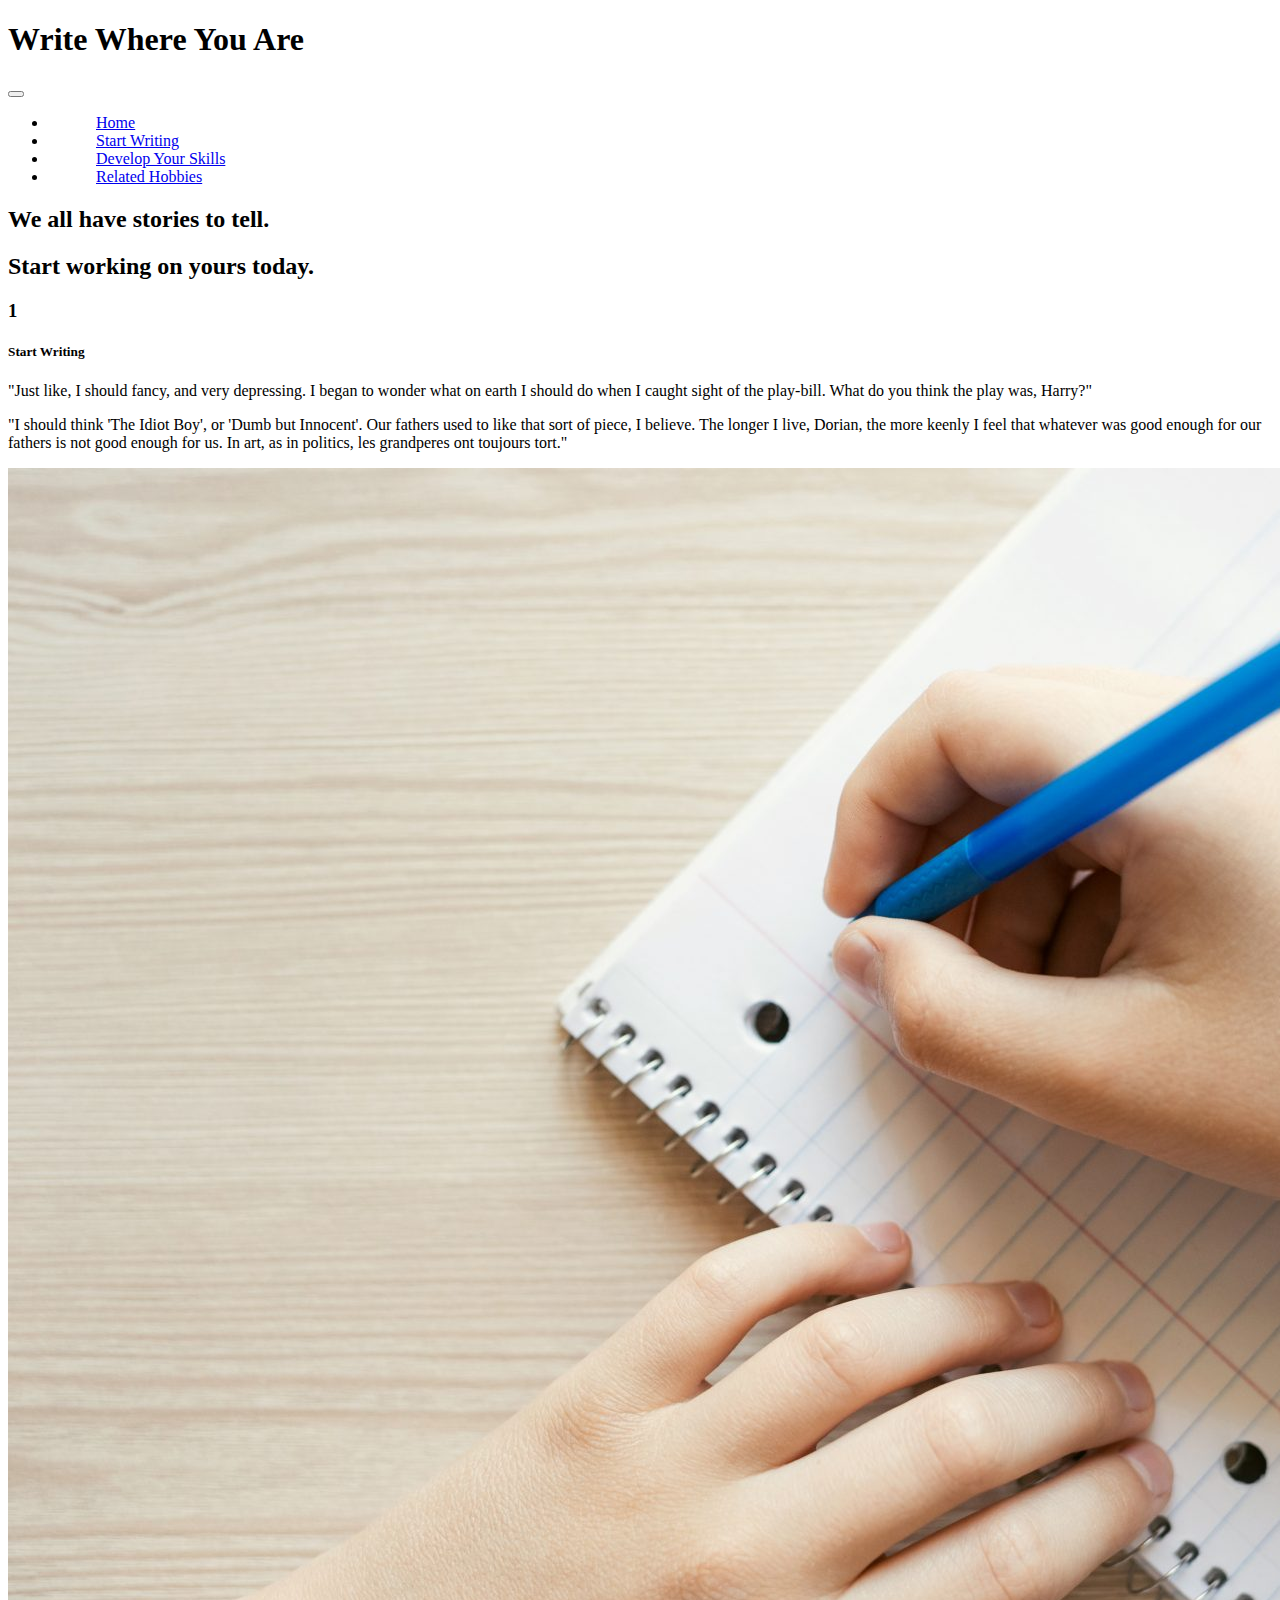
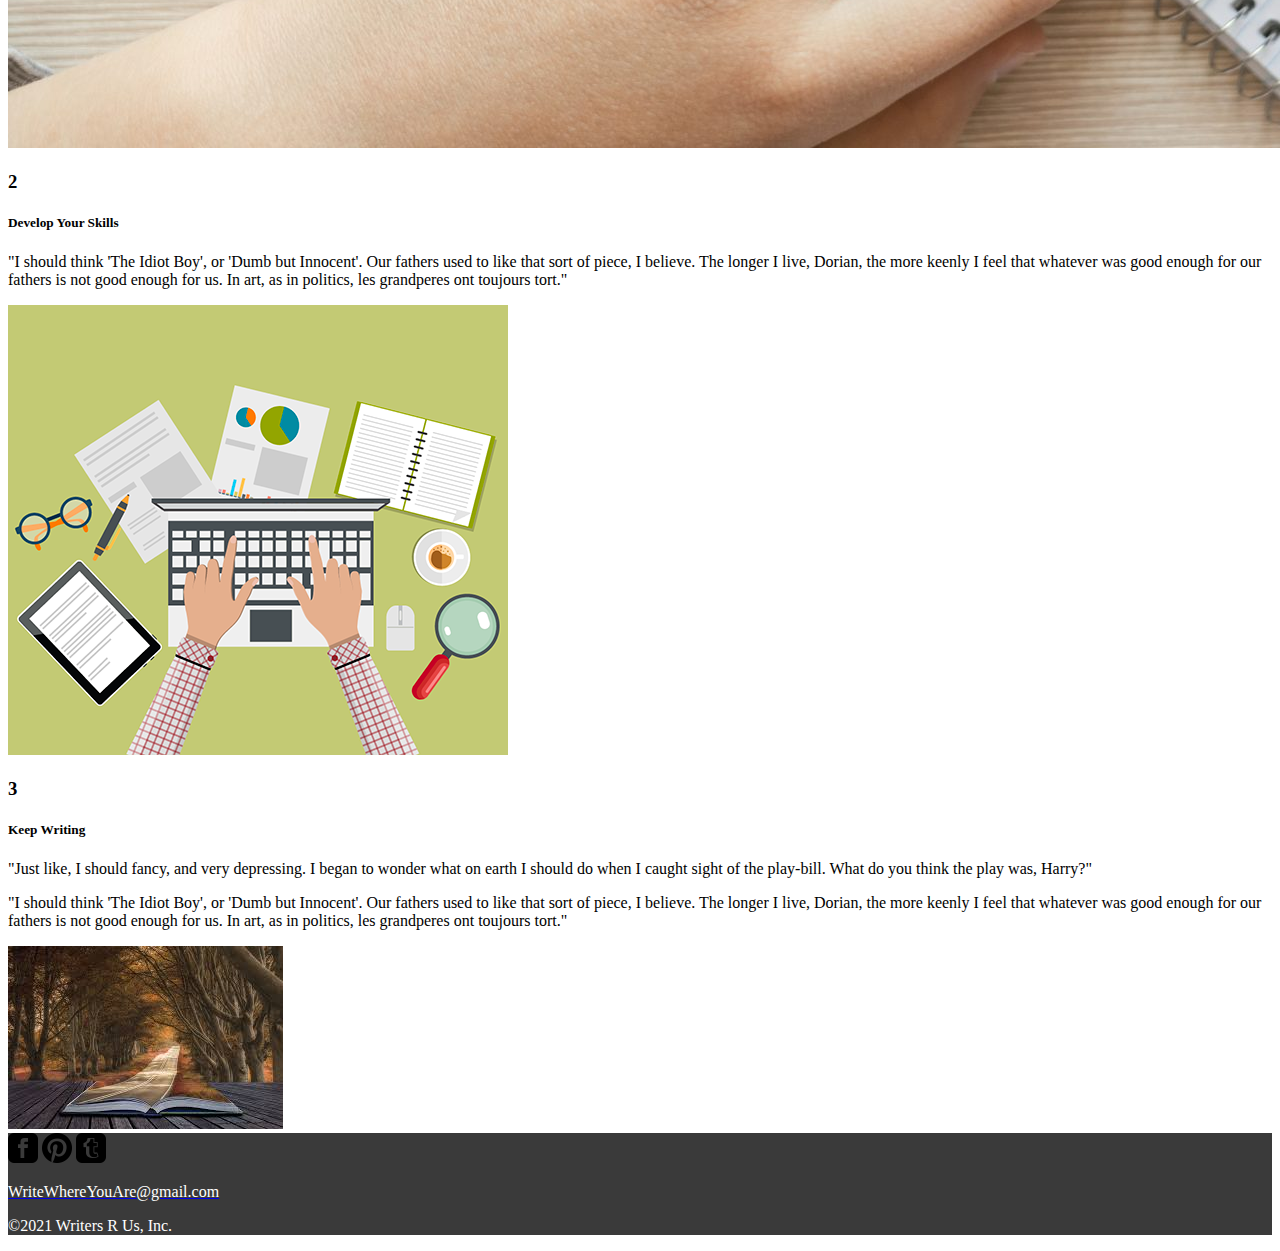
<file: index.html>
<!doctype html>
<html lang="en" class="h-100">
  <head>
    <meta charset="utf-8">
    <meta name="viewport" content="width=device-width, initial-scale=1, shrink-to-fit=no">
    <link rel="stylesheet" href="https://cdn.jsdelivr.net/npm/bootstrap@4.6.1/dist/css/bootstrap.min.css" integrity="sha384-zCbKRCUGaJDkqS1kPbPd7TveP5iyJE0EjAuZQTgFLD2ylzuqKfdKlfG/eSrtxUkn" crossorigin="anonymous">
    <link rel="stylesheet" href="css/style.css">
    <!-- Global site tag (gtag.js) - Google Analytics -->
    <script async src="https://www.googletagmanager.com/gtag/js?id=G-46427ZKZ0S"></script>
    <script>
      window.dataLayer = window.dataLayer || [];
      function gtag(){dataLayer.push(arguments);}
      gtag('js', new Date());

      gtag('config', 'G-46427ZKZ0S');
    </script>

    <!-- Hotjar Tracking Code for https://hlbigham.github.io/HW_Week21/ -->
     <script>
      (function(h,o,t,j,a,r){
          h.hj=h.hj||function(){(h.hj.q=h.hj.q||[]).push(arguments)};
          h._hjSettings={hjid:2702764,hjsv:6};
          a=o.getElementsByTagName('head')[0];
          r=o.createElement('script');r.async=1;
          r.src=t+h._hjSettings.hjid+j+h._hjSettings.hjsv;
          a.appendChild(r);
      })(window,document,'https://static.hotjar.com/c/hotjar-','.js?sv=');
    </script>
    <title>Write Where You Are</title>
  </head>
  <body class="d-flex flex-column h-100">
  <header>
    <div class="jumbotron jumbotron-fluid">
      <div class="container text-center">
        <h1 class="display-4">Write Where You Are</h1>
      </div>
    </div>
    <nav class="navbar navbar-expand-lg navbar-light bg-light">
      <button class="navbar-toggler" type="button" data-toggle="collapse" data-target="#navbarSupportedContent" aria-controls="navbarSupportedContent" aria-expanded="false" aria-label="Toggle navigation">
        <span class="navbar-toggler-icon"></span>
      </button>
    
      <div class="collapse navbar-collapse" id="navbarSupportedContent">
        <ul class="navbar-nav">
          <li class="nav-item active">
            <a class="nav-link" href="index.html">Home</a>
          </li>
          <li class="nav-item">
            <a class="nav-link" href="start-writing.html">Start Writing</a>
          </li>
          <li class="nav-item">
            <a class="nav-link" href="develop-skills.html">Develop Your Skills</a>
          </li>
          <li class="nav-item">
            <a class="nav-link" href="related-hobbies.html">Related Hobbies</a>
          </li>
        </ul>
      </div>
    </nav>
  </header>
  
  <section>
    <h2 class="text-center mt-4">We all have stories to tell.</h2>
    <h2 class="text-center mb-5">Start working on yours today.</h2>
    <div class="card-deck mx-auto mb-5">
      <div class="card">
        <div class="card-body">
          <h3 class="text-center">1</h3>
          <h5 class="card-title text-center">Start Writing</h5>
          <p class="card-text">"Just like, I should fancy, and very depressing. I began to wonder what on earth I should do when I caught sight of the play-bill. What do you think the play was, Harry?"</p>
          <p class="card-text">"I should think 'The Idiot Boy', or 'Dumb but Innocent'. Our fathers used to like that sort of piece, I believe. The longer I live, Dorian, the more keenly I feel that whatever was good enough for our fathers is not good enough for us. In art, as in politics, les grandperes ont toujours tort."</p>
        </div>
        <img src="images/startwriting.jpg" class="card-img-top" alt="...">
      </div>
      <div class="card">
        <div class="card-body">
          <h3 class="text-center">2</h3>
          <h5 class="card-title text-center">Develop Your Skills</h5>
          <p class="card-text">"I should think 'The Idiot Boy', or 'Dumb but Innocent'. Our fathers used to like that sort of piece, I believe. The longer I live, Dorian, the more keenly I feel that whatever was good enough for our fathers is not good enough for us. In art, as in politics, les grandperes ont toujours tort."</p>
        </div>
        <img src="images/developskills.png" class="card-img-top" alt="...">
      </div>
      <div class="card">
        <div class="card-body">
          <h3 class="text-center">3</h3>
          <h5 class="card-title text-center">Keep Writing</h5>
          <p class="card-text">"Just like, I should fancy, and very depressing. I began to wonder what on earth I should do when I caught sight of the play-bill. What do you think the play was, Harry?"</p>
          <p class="card-text">"I should think 'The Idiot Boy', or 'Dumb but Innocent'. Our fathers used to like that sort of piece, I believe. The longer I live, Dorian, the more keenly I feel that whatever was good enough for our fathers is not good enough for us. In art, as in politics, les grandperes ont toujours tort."</p>
        </div>
        <img src="images/keepwriting.png" class="card-img-top" alt="...">
      </div>
    </div>
  </section>

  <footer class="footer mt-auto py-3">
    <div class="container text-center">
      <div class="mb-3">
        <a href="https://facebook.com" class="mr-3" target="_blank"><img src="images/facebook.png" class="smIcon"></a>
        <a href="https://pinterest.com" class="mr-3" target="_blank"><img src="images/pinterest.png" class="smIcon"></a>
        <a href="https://tumblr.com" target="_blank"><img src="images/tumblr.png" class="smIcon"></a>
      </div> 
      <a class="noDecor" href="mailto:WriteWhereYouAre@gmail.com"><p class="whiteText mb-0">WriteWhereYouAre@gmail.com</p></a>
      <p class="whiteText">&copy;2021 Writers R Us, Inc.</p>    
    </div>
  </footer>
  
    <script src="https://cdn.jsdelivr.net/npm/jquery@3.5.1/dist/jquery.slim.min.js" integrity="sha384-DfXdz2htPH0lsSSs5nCTpuj/zy4C+OGpamoFVy38MVBnE+IbbVYUew+OrCXaRkfj" crossorigin="anonymous"></script>
    <script src="https://cdn.jsdelivr.net/npm/bootstrap@4.6.1/dist/js/bootstrap.bundle.min.js" integrity="sha384-fQybjgWLrvvRgtW6bFlB7jaZrFsaBXjsOMm/tB9LTS58ONXgqbR9W8oWht/amnpF" crossorigin="anonymous"></script>
  </body>
</html>
</file>
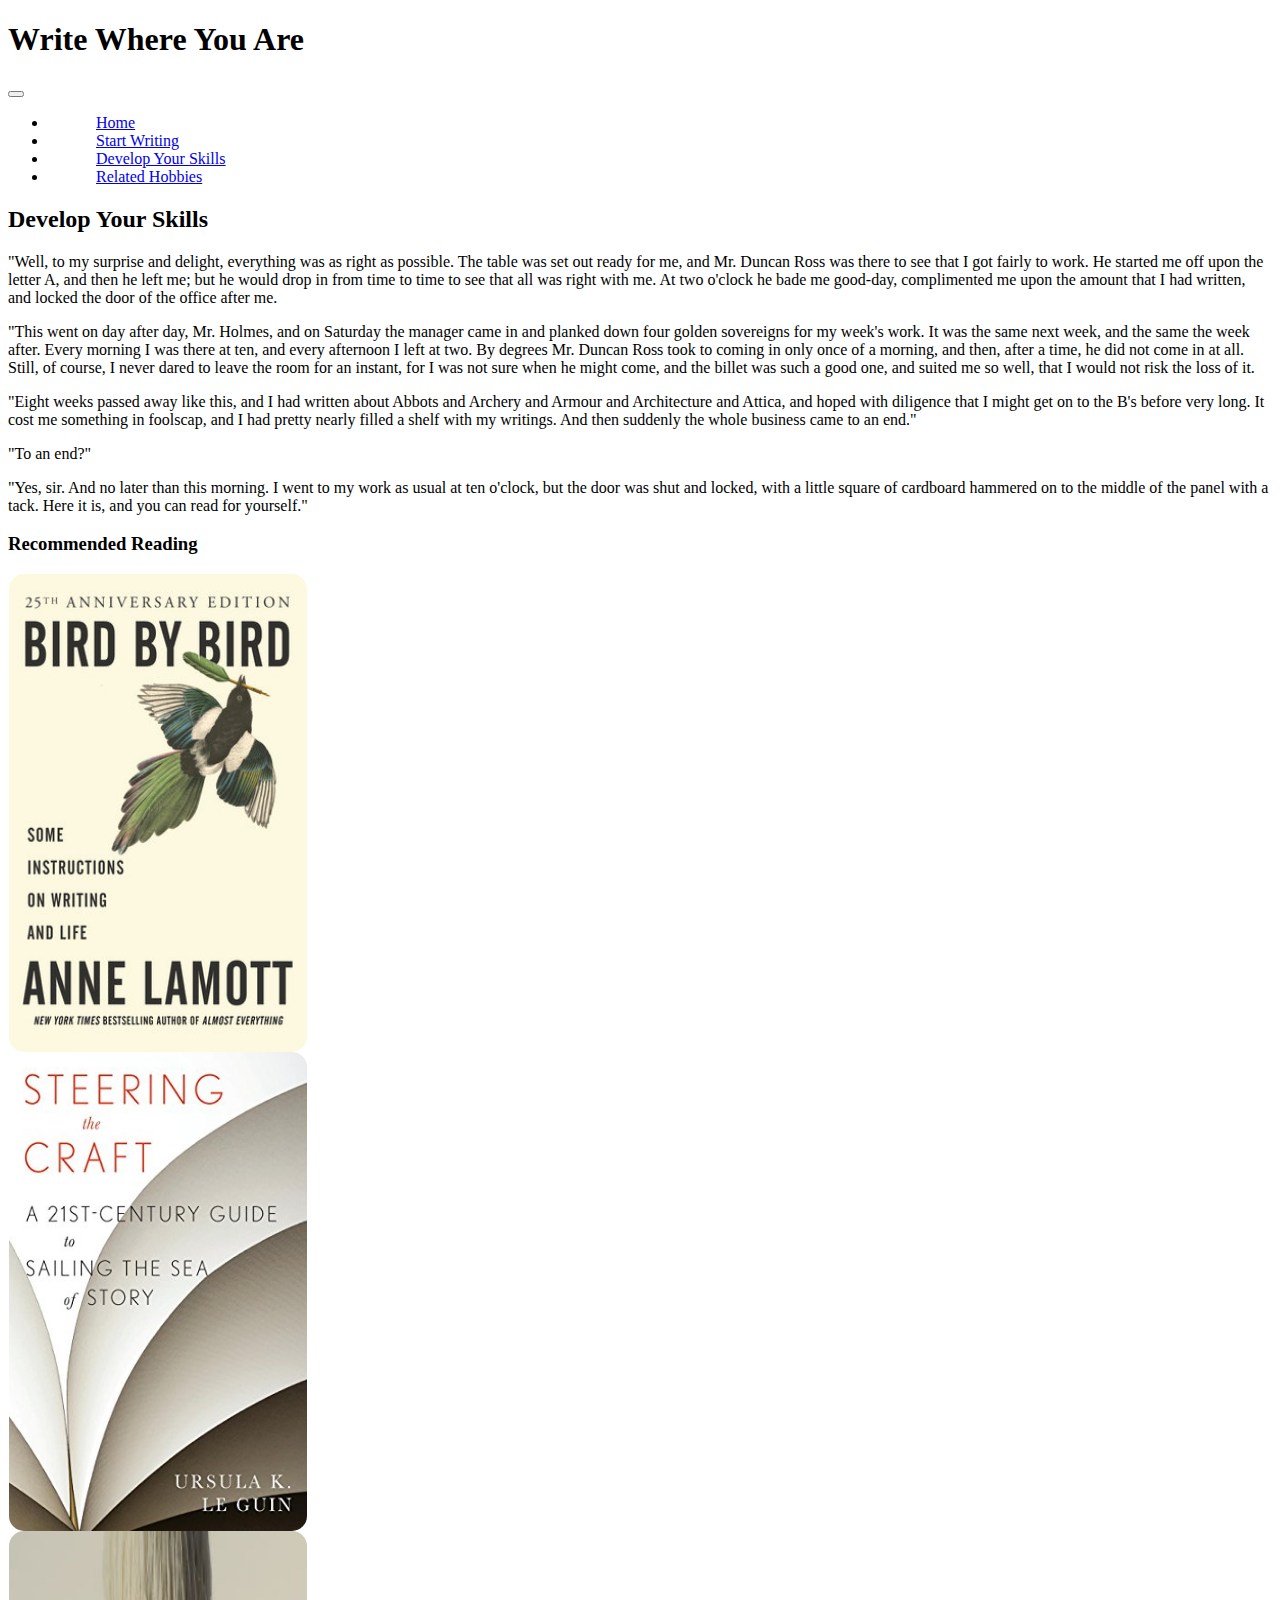
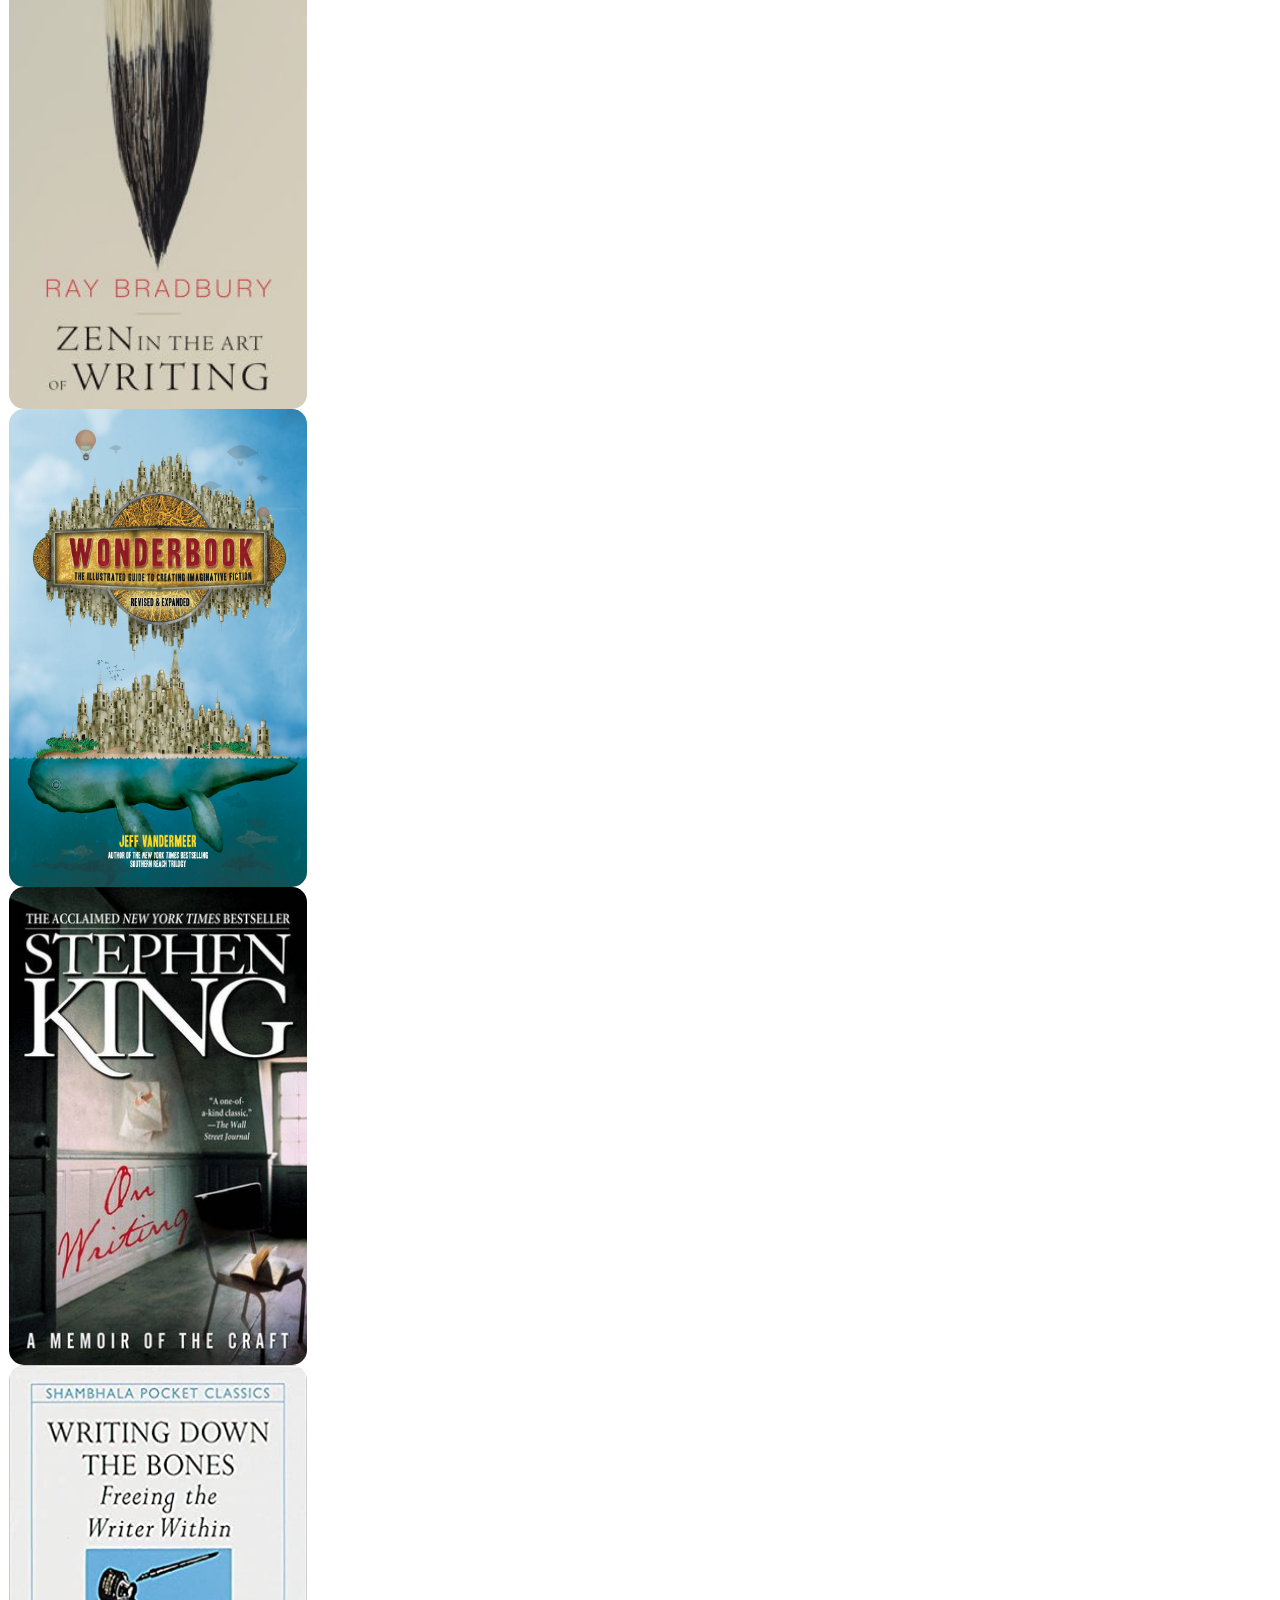
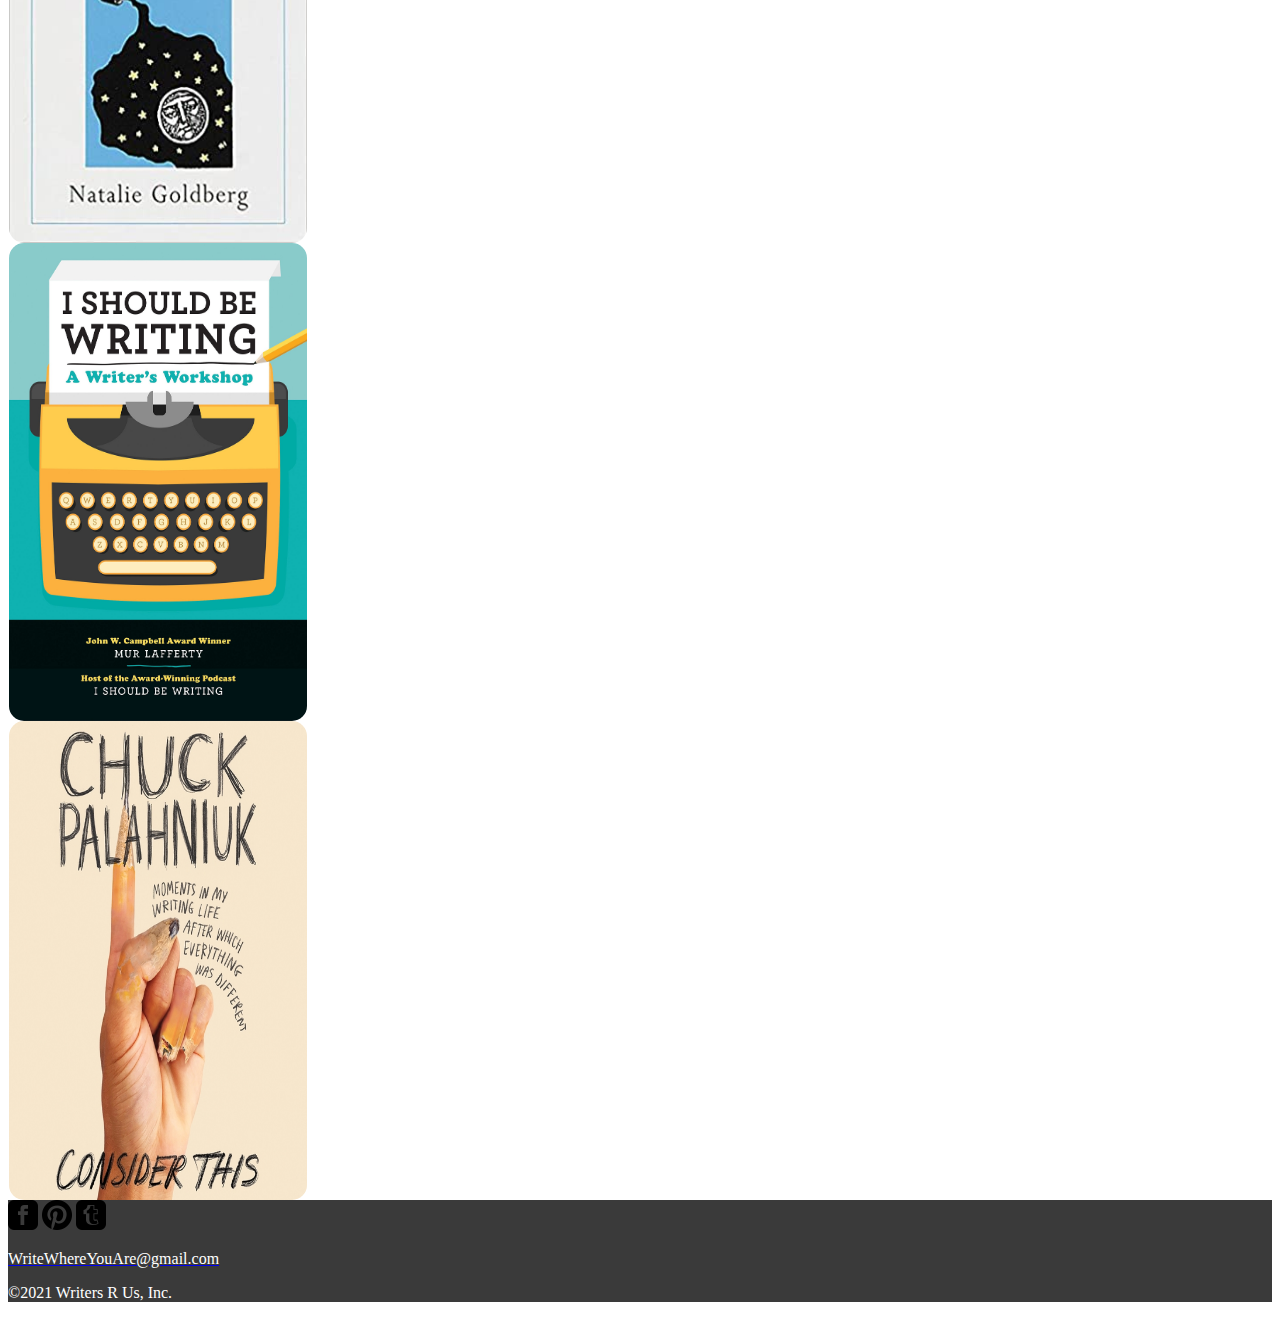
<file: develop-skills.html>
<!doctype html>
<html lang="en" class="h-100">
  <head>
    <meta charset="utf-8">
    <meta name="viewport" content="width=device-width, initial-scale=1, shrink-to-fit=no">
    <link rel="stylesheet" href="https://cdn.jsdelivr.net/npm/bootstrap@4.6.1/dist/css/bootstrap.min.css" integrity="sha384-zCbKRCUGaJDkqS1kPbPd7TveP5iyJE0EjAuZQTgFLD2ylzuqKfdKlfG/eSrtxUkn" crossorigin="anonymous">
    <link rel="stylesheet" href="css/style.css">
    <!-- Global site tag (gtag.js) - Google Analytics -->
    <script async src="https://www.googletagmanager.com/gtag/js?id=G-46427ZKZ0S"></script>
    <script>
      window.dataLayer = window.dataLayer || [];
      function gtag(){dataLayer.push(arguments);}
      gtag('js', new Date());

      gtag('config', 'G-46427ZKZ0S');
    </script>
     <!-- Hotjar Tracking Code for https://hlbigham.github.io/HW_Week21/ -->
     <script>
      (function(h,o,t,j,a,r){
          h.hj=h.hj||function(){(h.hj.q=h.hj.q||[]).push(arguments)};
          h._hjSettings={hjid:2702764,hjsv:6};
          a=o.getElementsByTagName('head')[0];
          r=o.createElement('script');r.async=1;
          r.src=t+h._hjSettings.hjid+j+h._hjSettings.hjsv;
          a.appendChild(r);
      })(window,document,'https://static.hotjar.com/c/hotjar-','.js?sv=');
    </script>
    <title>Write Where You Are</title>
  </head>
  <body class="d-flex flex-column h-100">
  <header>
    <div class="jumbotron jumbotron-fluid">
      <div class="container text-center">
        <h1 class="display-4">Write Where You Are</h1>
      </div>
    </div>
    <nav class="navbar navbar-expand-lg navbar-light bg-light">
      <button class="navbar-toggler" type="button" data-toggle="collapse" data-target="#navbarSupportedContent" aria-controls="navbarSupportedContent" aria-expanded="false" aria-label="Toggle navigation">
        <span class="navbar-toggler-icon"></span>
      </button>
    
      <div class="collapse navbar-collapse" id="navbarSupportedContent">
        <ul class="navbar-nav">
          <li class="nav-item">
            <a class="nav-link" href="index.html">Home</a>
          </li>
          <li class="nav-item">
            <a class="nav-link" href="start-writing.html">Start Writing</a>
          </li> 
          <li class="nav-item active">
            <a class="nav-link" href="develop-skills.html">Develop Your Skills</a>
          </li>
          <li class="nav-item">
            <a class="nav-link" href="related-hobbies.html">Related Hobbies</a>
          </li>
        </ul>
      </div>
    </nav>
  </header>
  
  <section class="container-fluid">
    <div class="row">
      <div class="col-md-1"></div>
      <div class="col-md-10">
        <h2 class="mt-4 text-center">Develop Your Skills</h2>
        <p>"Well, to my surprise and delight, everything was as right as possible. The table was set out ready for me, and Mr. Duncan Ross was there to see that I got fairly to work. He started me off upon the letter A, and then he left me; but he would drop in from time to time to see that all was right with me. At two o'clock he bade me good-day, complimented me upon the amount that I had written, and locked the door of the office after me.</p>
        <p>"This went on day after day, Mr. Holmes, and on Saturday the manager came in and planked down four golden sovereigns for my week's work. It was the same next week, and the same the week after. Every morning I was there at ten, and every afternoon I left at two. By degrees Mr. Duncan Ross took to coming in only once of a morning, and then, after a time, he did not come in at all. Still, of course, I never dared to leave the room for an instant, for I was not sure when he might come, and the billet was such a good one, and suited me so well, that I would not risk the loss of it.</p>
        <p>"Eight weeks passed away like this, and I had written about Abbots and Archery and Armour and Architecture and Attica, and hoped with diligence that I might get on to the B's before very long. It cost me something in foolscap, and I had pretty nearly filled a shelf with my writings. And then suddenly the whole business came to an end."</p>
        <p>"To an end?"</p>
        <p>"Yes, sir. And no later than this morning. I went to my work as usual at ten o'clock, but the door was shut and locked, with a little square of cardboard hammered on to the middle of the panel with a tack. Here it is, and you can read for yourself."</p>
      </div>    
      <div class="col-md-1"></div>
    </div>
    
    <div>
      <div class="row">
        <div class="col-md-2"></div>
        <div class="col-md-8">
          <h3 class="mt-4 text-center">Recommended Reading</h2>
        </div>    
        <div class="col-md-2"></div>
      </div>
      <div class="card-deck justify-content-center mb-5">
        <div class="card recommendCard flip-card">
          <div class="flip-card-inner">
            <div class="flip-card-front">
              <img src="images/birdbybird.png" class="recommendImg" alt="...">
            </div>
            <div class="flip-card-back">
              <h4>Bird By Bird</h4>
              <p>This was good.</p>
            </div>
          </div>
        </div>

        <div class="card recommendCard flip-card">
          <div class="flip-card-inner">
            <div class="flip-card-front">
              <img src="images/SteeringtheCraft.png" class="recommendImg" alt="...">            
            </div>
            <div class="flip-card-back">
              <h4>Steering the Craft</h4>
              <p>This was good.</p>
            </div>
          </div>
        </div>

        <div class="card recommendCard flip-card">
          <div class="flip-card-inner">
            <div class="flip-card-front">
              <img src="images/zenintheartofwriting.png" class="recommendImg" alt="...">           
            </div>
            <div class="flip-card-back">
              <h4>Zen in the Art of Writing</h4>
              <p>This was good.</p>
            </div>
          </div>
        </div>
        <div class="card recommendCard flip-card">
          <div class="flip-card-inner">
            <div class="flip-card-front">
              <img src="images/wonderbook.png" class="recommendImg" alt="...">         
            </div>
            <div class="flip-card-back">
              <h4>Wonder Book</h4>
              <p>This was good.</p>
            </div>
          </div>
        </div>
      </div>
      <div class="card-deck justify-content-center mb-5">
        <div class="card recommendCard flip-card">
          <div class="flip-card-inner">
            <div class="flip-card-front">
              <img src="images/onwriting.png" class="recommendImg" alt="...">         
            </div>
            <div class="flip-card-back">
              <h4>On Writing</h4>
              <p>This was good.</p>
            </div>
          </div>
        </div>

        <div class="card recommendCard flip-card">
          <div class="flip-card-inner">
            <div class="flip-card-front">
              <img src="images/bones.png" class="recommendImg" alt="...">         
            </div>
            <div class="flip-card-back">
              <h4>Writing Down the Bones</h4>
              <p>This was good.</p>
            </div>
          </div>
        </div>

        <div class="card recommendCard flip-card">
          <div class="flip-card-inner">
            <div class="flip-card-front">
              <img src="images/ishouldbewriting.png" class="recommendImg" alt="...">         
            </div>
            <div class="flip-card-back">
              <h4>I Should Be Writing: A Writer's Workshop</h4>
              <p>This was good.</p>
            </div>
          </div>
        </div>

        <div class="card recommendCard flip-card">
          <div class="flip-card-inner">
            <div class="flip-card-front">
              <img src="images/considerthis.png" class="recommendImg" alt="...">         
            </div>
            <div class="flip-card-back">
              <h4>Consider This</h4>
              <p>This was good.</p>
            </div>
          </div>
        </div>
      </div>
    </div>
    
  </section>

  <footer class="footer mt-auto py-3">
    <div class="container text-center">
      <div class="mb-3">
        <a href="https://facebook.com" class="mr-3" target="_blank"><img src="images/facebook.png" class="smIcon"></a>
        <a href="https://pinterest.com" class="mr-3" target="_blank"><img src="images/pinterest.png" class="smIcon"></a>
        <a href="https://tumblr.com" target="_blank"><img src="images/tumblr.png" class="smIcon"></a>
      </div> 
      <a class="noDecor" href="mailto:WriteWhereYouAre@gmail.com"><p class="whiteText mb-0">WriteWhereYouAre@gmail.com</p></a>
      <p class="whiteText">&copy;2021 Writers R Us, Inc.</p>    
    </div>
  </footer>

    <script src="https://cdn.jsdelivr.net/npm/jquery@3.5.1/dist/jquery.slim.min.js" integrity="sha384-DfXdz2htPH0lsSSs5nCTpuj/zy4C+OGpamoFVy38MVBnE+IbbVYUew+OrCXaRkfj" crossorigin="anonymous"></script>
    <script src="https://cdn.jsdelivr.net/npm/bootstrap@4.6.1/dist/js/bootstrap.bundle.min.js" integrity="sha384-fQybjgWLrvvRgtW6bFlB7jaZrFsaBXjsOMm/tB9LTS58ONXgqbR9W8oWht/amnpF" crossorigin="anonymous"></script>
  </body>
</html>
</file>
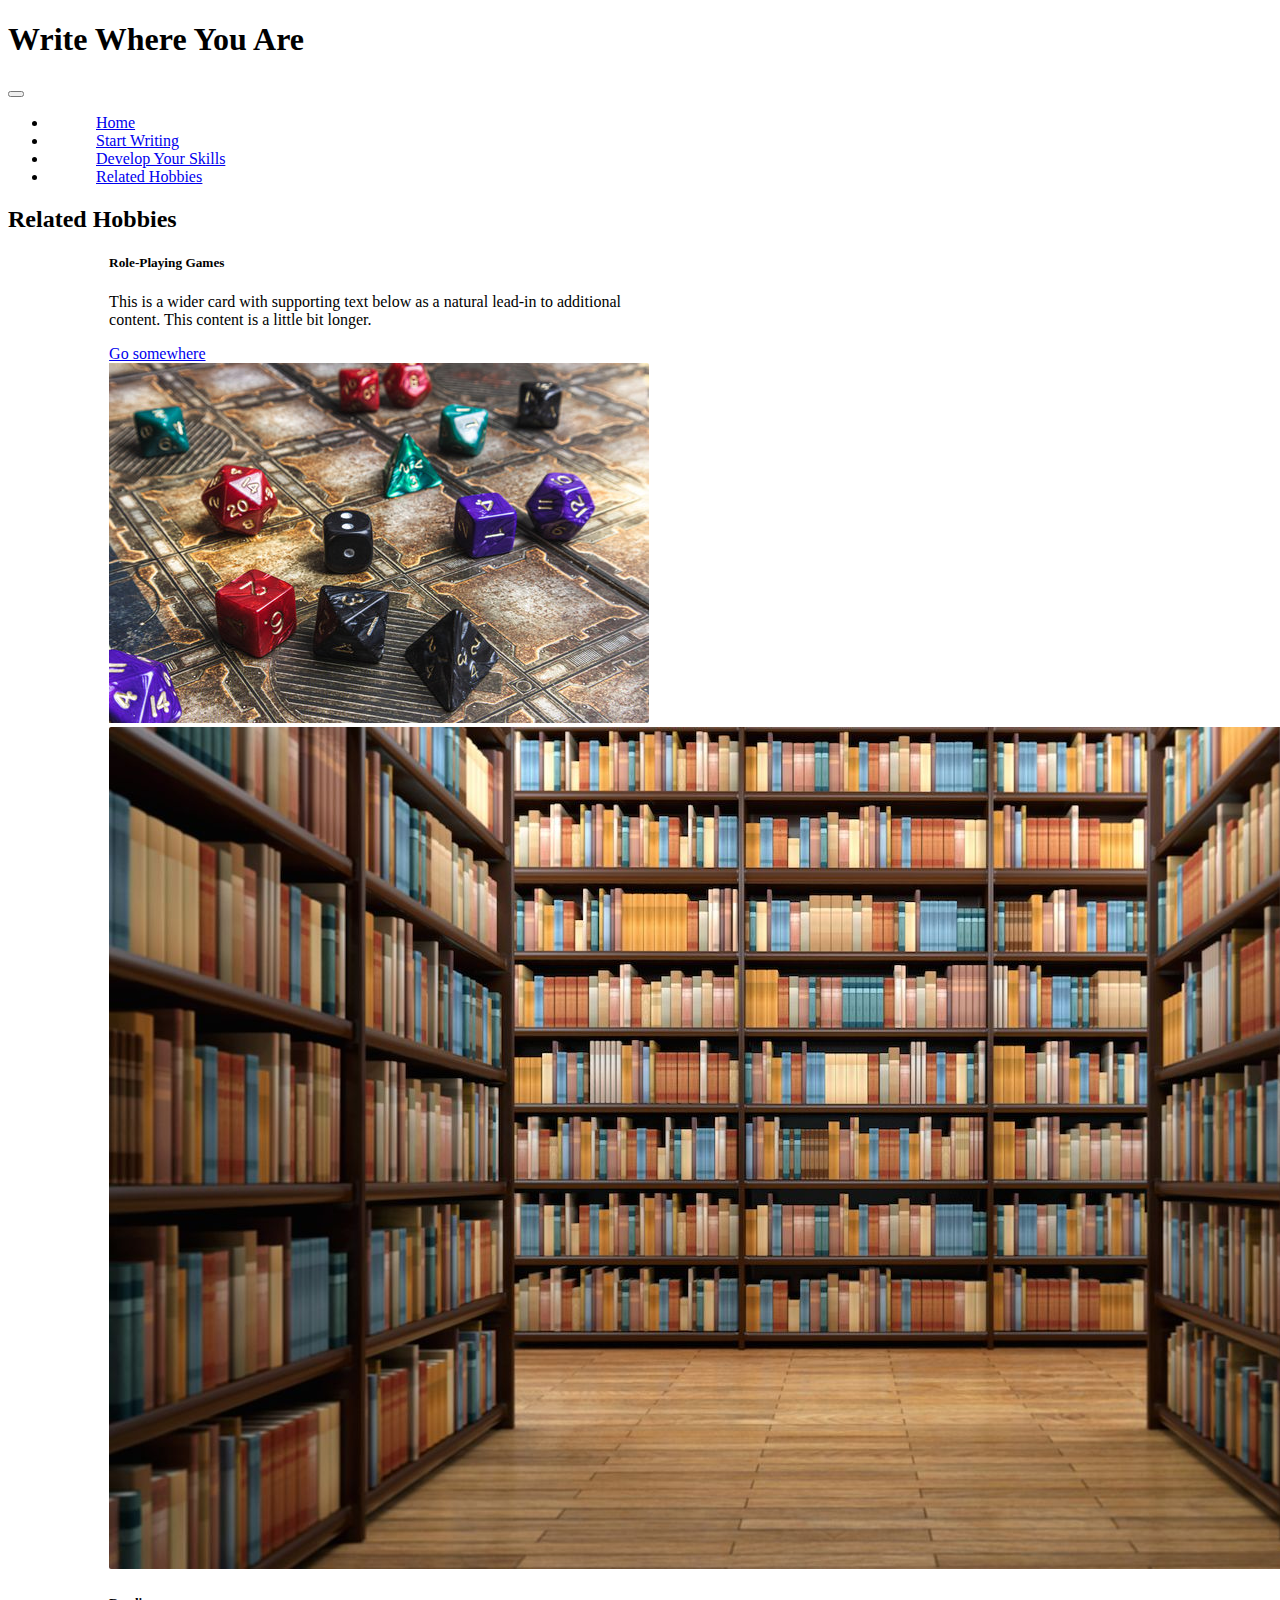
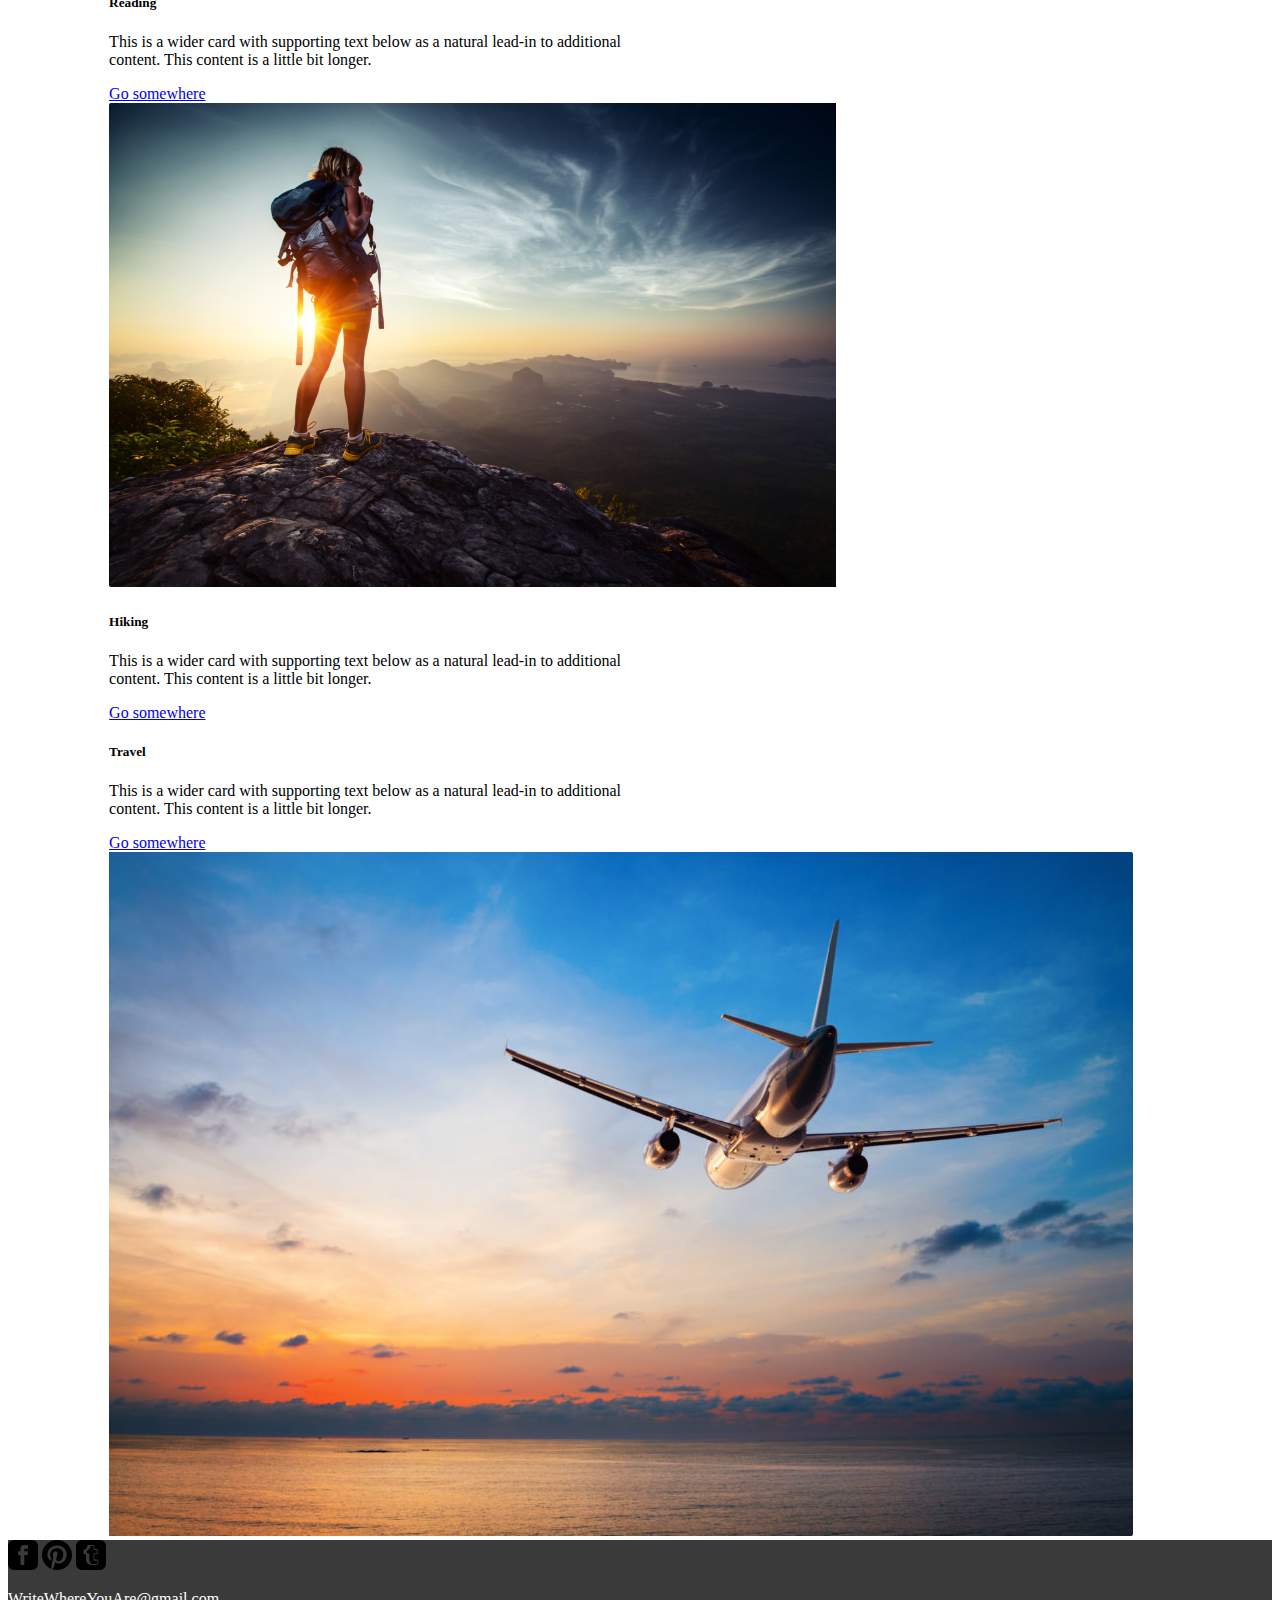
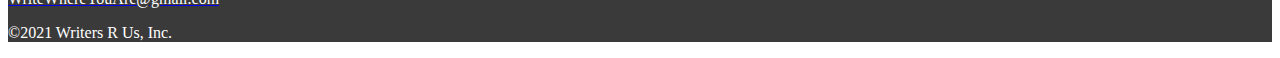
<file: related-hobbies.html>
<!doctype html>
<html lang="en" class="h-100">
  <head>
    <meta charset="utf-8">
    <meta name="viewport" content="width=device-width, initial-scale=1, shrink-to-fit=no">
    <link rel="stylesheet" href="https://cdn.jsdelivr.net/npm/bootstrap@4.6.1/dist/css/bootstrap.min.css" integrity="sha384-zCbKRCUGaJDkqS1kPbPd7TveP5iyJE0EjAuZQTgFLD2ylzuqKfdKlfG/eSrtxUkn" crossorigin="anonymous">
    <link rel="stylesheet" href="css/style.css">
    <!-- Global site tag (gtag.js) - Google Analytics -->
    <script async src="https://www.googletagmanager.com/gtag/js?id=G-46427ZKZ0S"></script>
    <script>
      window.dataLayer = window.dataLayer || [];
      function gtag(){dataLayer.push(arguments);}
      gtag('js', new Date());

      gtag('config', 'G-46427ZKZ0S');
    </script>
     <!-- Hotjar Tracking Code for https://hlbigham.github.io/HW_Week21/ -->
     <script>
      (function(h,o,t,j,a,r){
          h.hj=h.hj||function(){(h.hj.q=h.hj.q||[]).push(arguments)};
          h._hjSettings={hjid:2702764,hjsv:6};
          a=o.getElementsByTagName('head')[0];
          r=o.createElement('script');r.async=1;
          r.src=t+h._hjSettings.hjid+j+h._hjSettings.hjsv;
          a.appendChild(r);
      })(window,document,'https://static.hotjar.com/c/hotjar-','.js?sv=');
    </script>
    <title>Write Where You Are</title>
  </head>
  <body class="d-flex flex-column h-100">
  <header>
    <div class="jumbotron jumbotron-fluid">
      <div class="container text-center">
        <h1 class="display-4">Write Where You Are</h1>
      </div>
    </div>
    <nav class="navbar navbar-expand-lg navbar-light bg-light">
      <button class="navbar-toggler" type="button" data-toggle="collapse" data-target="#navbarSupportedContent" aria-controls="navbarSupportedContent" aria-expanded="false" aria-label="Toggle navigation">
        <span class="navbar-toggler-icon"></span>
      </button>
    
      <div class="collapse navbar-collapse" id="navbarSupportedContent">
        <ul class="navbar-nav">
          <li class="nav-item">
            <a class="nav-link" href="index.html">Home</a>
          </li>
          <li class="nav-item">
            <a class="nav-link" href="start-writing.html">Start Writing</a>
          </li>
          <li class="nav-item">
            <a class="nav-link" href="develop-skills.html">Develop Your Skills</a>
          </li>
          <li class="nav-item active">
            <a class="nav-link" href="related-hobbies.html">Related Hobbies</a>
          </li>
        </ul>
      </div>
    </nav>
  </header>
  
  <section>
    <h2 class="text-center mt-4">Related Hobbies</h2>
    <div class="row marginLR-0 relHobRowPad">
      <div class="card mx-auto my-4" style="max-width: 540px;">
        <div class="row no-gutters">
          <div class="col-md-8">
            <div class="card-body">
              <h5 class="card-title">Role-Playing Games</h5>
              <p class="card-text">This is a wider card with supporting text below as a natural lead-in to additional content. This content is a little bit longer.</p>
              <a href="https://dmdavid.com/" target="_blank" class="btn btn-primary">Go somewhere</a>
            </div>
          </div>
          <div class="col-md-4">
            <img class="img-fluid coverRight" src="images/rpgDice.png" alt="...">
          </div>
        </div>
      </div>
      <div class="card mx-auto my-4" style="max-width: 540px;">
        <div class="row no-gutters">
          <div class="col-md-4">
            <img class="img-fluid coverLeft" src="images/library.png" alt="...">
          </div>
          <div class="col-md-8">
            <div class="card-body">
              <h5 class="card-title">Reading</h5>
              <p class="card-text">This is a wider card with supporting text below as a natural lead-in to additional content. This content is a little bit longer.</p>
              <a href="https://www.goodreads.com/" target="_blank" class="btn btn-primary">Go somewhere</a>
            </div>
          </div>
        </div>
      </div>
    </div>
    <div class="row marginLR-0 relHobRowPad">
      <div class="card mx-auto my-3" style="max-width: 540px;">
        <div class="row no-gutters">
          <div class="col-md-4">
            <img class="img-fluid coverLeft" src="images/hiking.png" alt="...">
          </div>
          <div class="col-md-8">
            <div class="card-body">
              <h5 class="card-title">Hiking</h5>
              <p class="card-text">This is a wider card with supporting text below as a natural lead-in to additional content. This content is a little bit longer.</p>
              <a href="https://modernhiker.com/" target="_blank" class="btn btn-primary">Go somewhere</a>
            </div>
          </div>
        </div>
      </div>
      <div class="card mx-auto my-3" style="max-width: 540px;">
        <div class="row no-gutters">
          <div class="col-md-8">
            <div class="card-body">
              <h5 class="card-title">Travel</h5>
              <p class="card-text">This is a wider card with supporting text below as a natural lead-in to additional content. This content is a little bit longer.</p>
              <a href="https://viewfromthewing.com/" target="_blank" class="btn btn-primary">Go somewhere</a>
            </div>
          </div>
          <div class="col-md-4">
            <img class="img-fluid coverRight" src="images/travel.png" alt="...">
          </div>
        </div>
      </div>
    </div>

    
  </section>

  <footer class="footer mt-auto py-3">
    <div class="container text-center">
      <div class="mb-3">
        <a href="https://facebook.com" class="mr-3" target="_blank"><img src="images/facebook.png" class="smIcon"></a>
        <a href="https://pinterest.com" class="mr-3" target="_blank"><img src="images/pinterest.png" class="smIcon"></a>
        <a href="https://tumblr.com" target="_blank"><img src="images/tumblr.png" class="smIcon"></a>
      </div> 
      <a class="noDecor" href="mailto:WriteWhereYouAre@gmail.com"><p class="whiteText mb-0">WriteWhereYouAre@gmail.com</p></a>
      <p class="whiteText">&copy;2021 Writers R Us, Inc.</p>    
    </div>
  </footer>

    <script src="https://cdn.jsdelivr.net/npm/jquery@3.5.1/dist/jquery.slim.min.js" integrity="sha384-DfXdz2htPH0lsSSs5nCTpuj/zy4C+OGpamoFVy38MVBnE+IbbVYUew+OrCXaRkfj" crossorigin="anonymous"></script>
    <script src="https://cdn.jsdelivr.net/npm/bootstrap@4.6.1/dist/js/bootstrap.bundle.min.js" integrity="sha384-fQybjgWLrvvRgtW6bFlB7jaZrFsaBXjsOMm/tB9LTS58ONXgqbR9W8oWht/amnpF" crossorigin="anonymous"></script>
  </body>
</html>
</file>
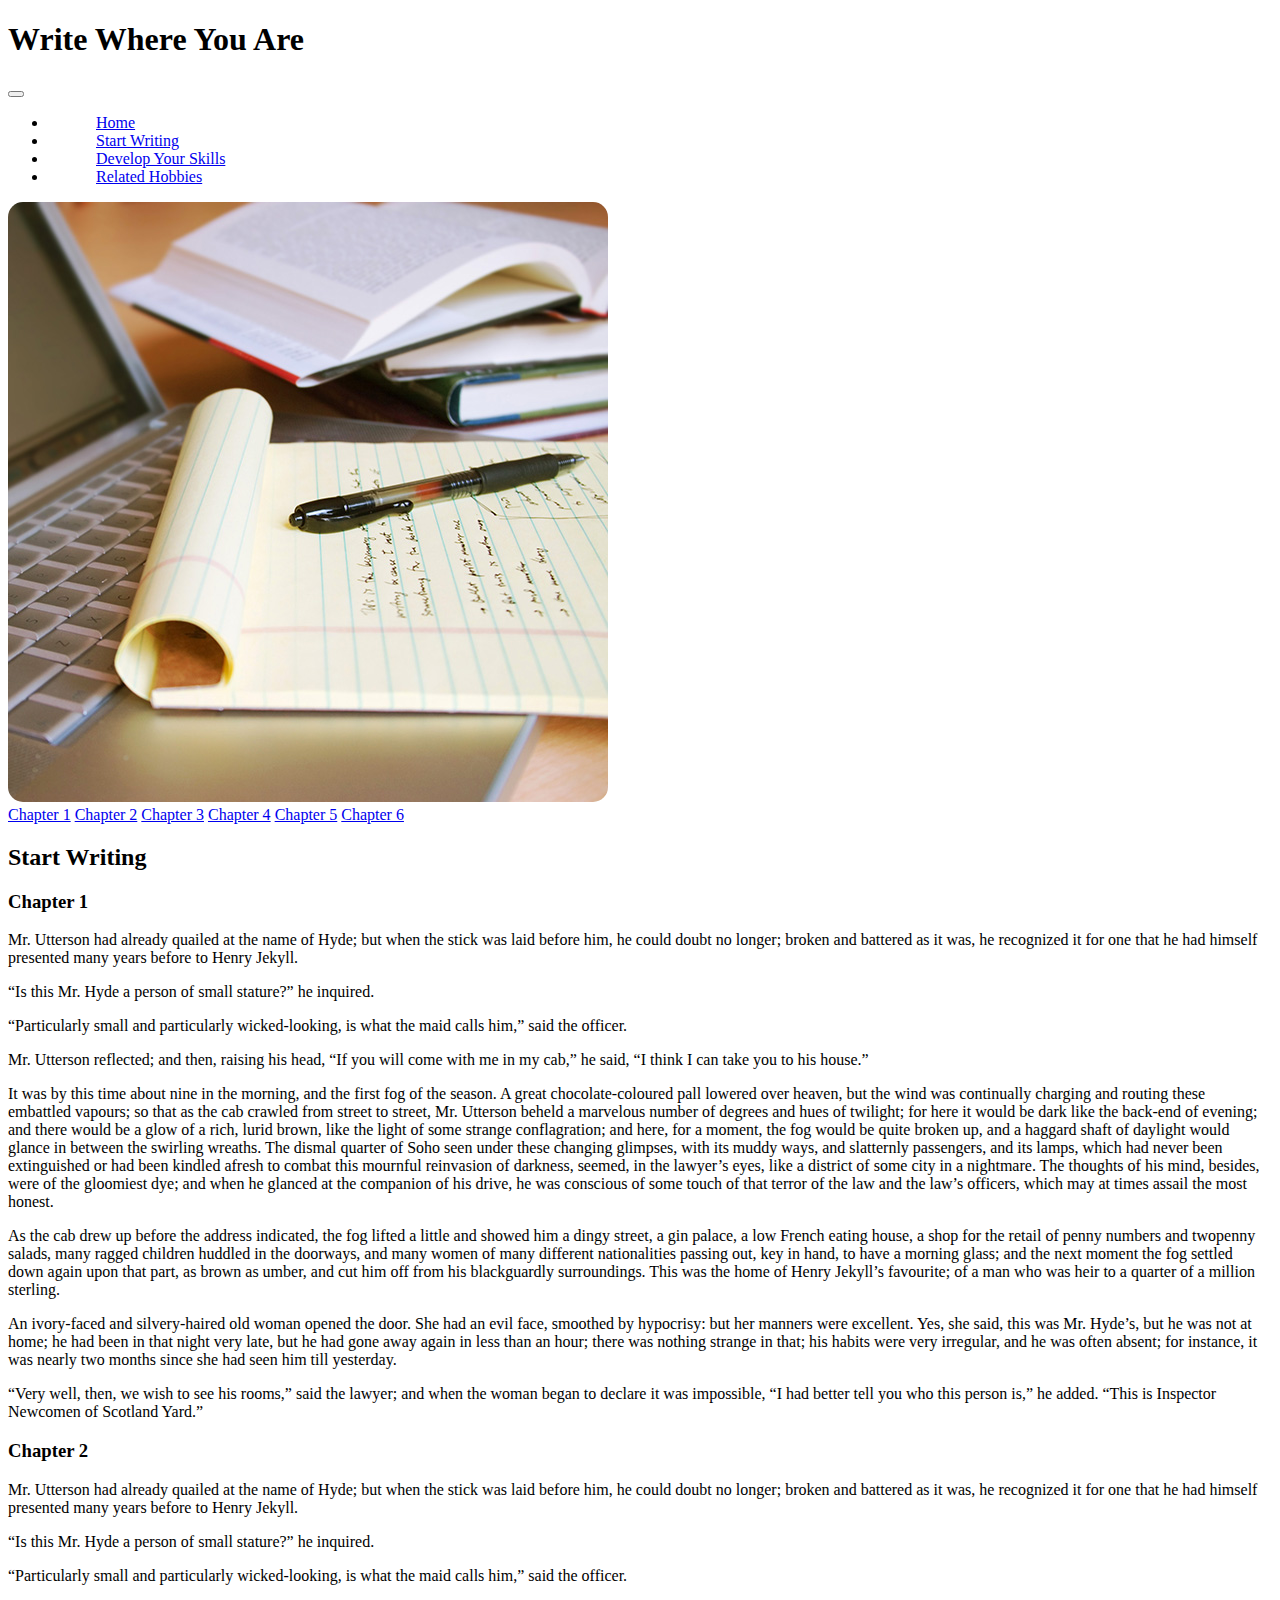
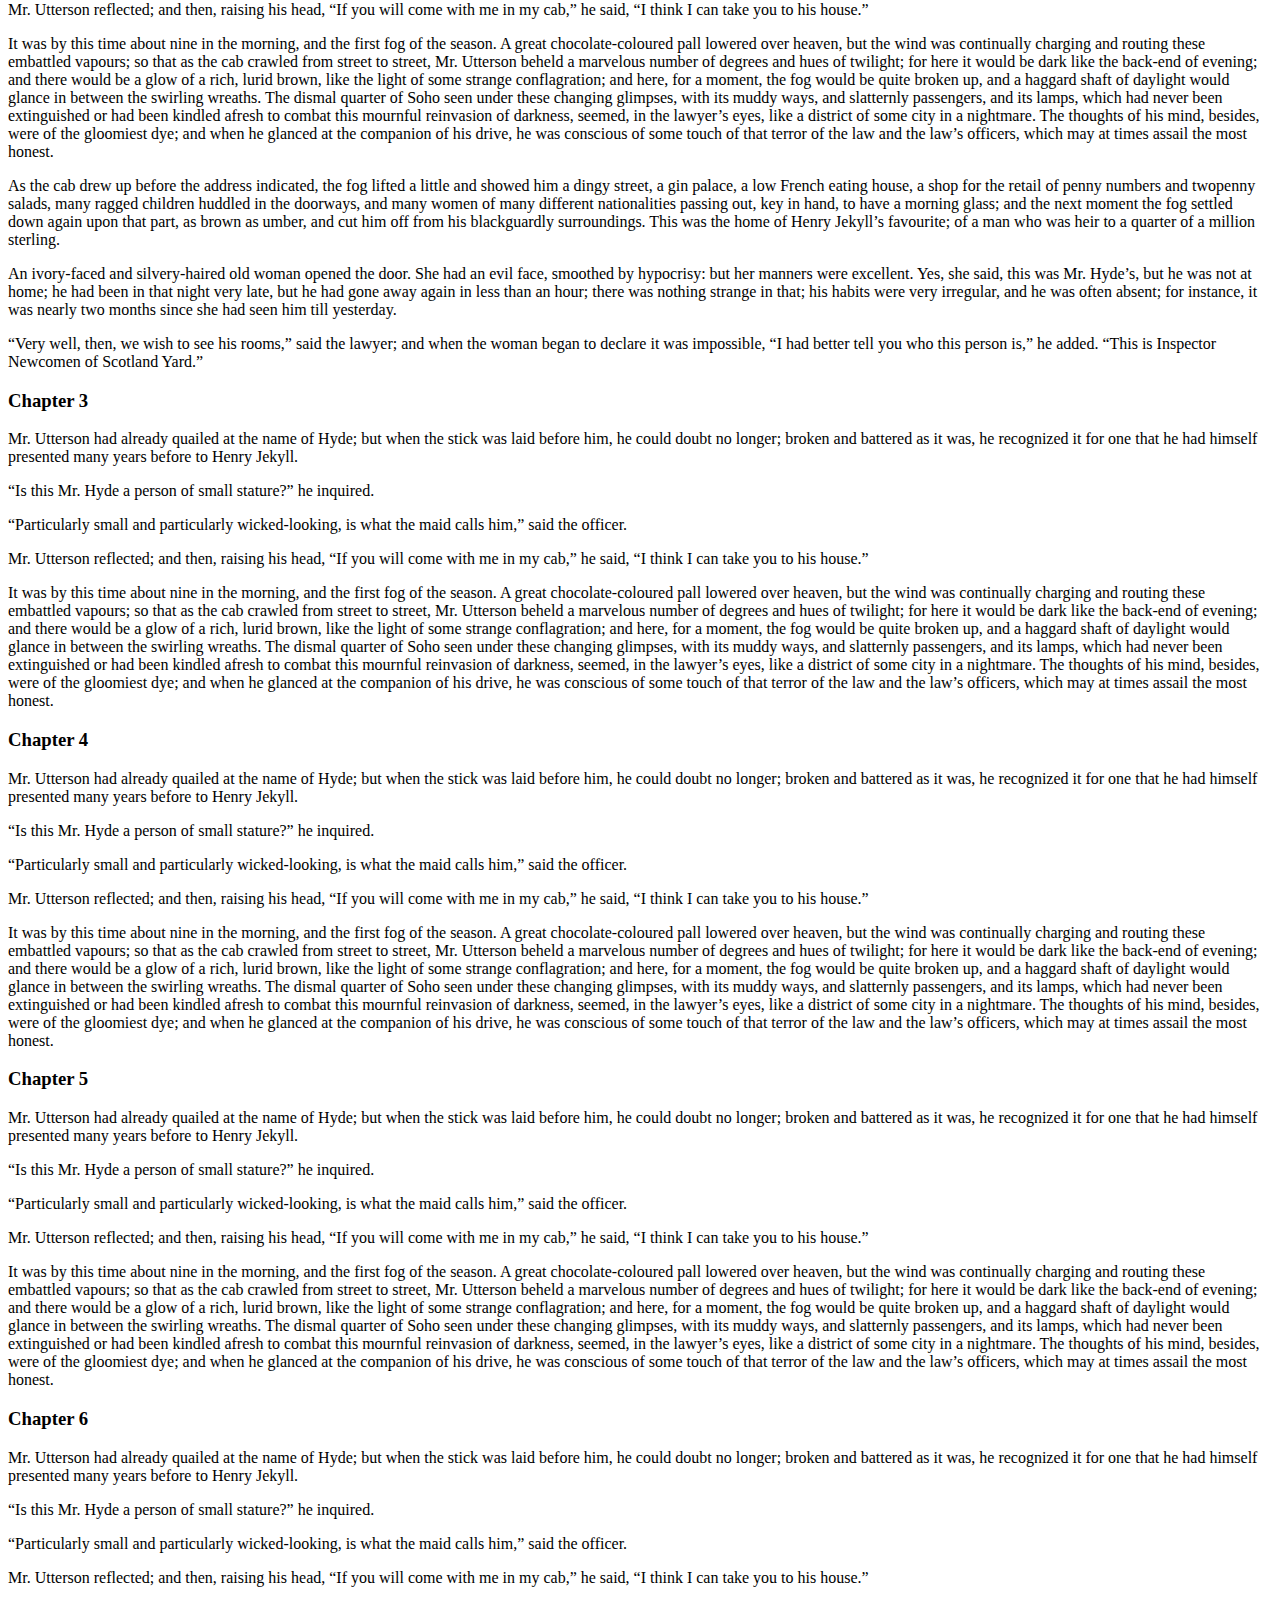
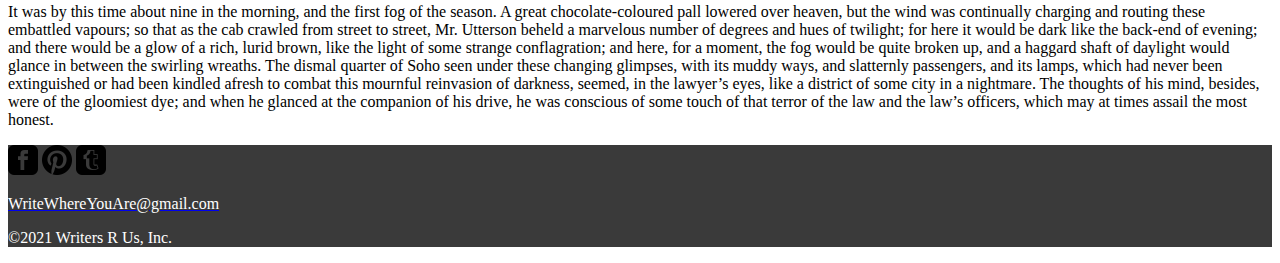
<file: start-writing.html>
<!doctype html>
<html lang="en" class="h-100">
  <head>
    <meta charset="utf-8">
    <meta name="viewport" content="width=device-width, initial-scale=1, shrink-to-fit=no">
    <link rel="stylesheet" href="https://cdn.jsdelivr.net/npm/bootstrap@4.6.1/dist/css/bootstrap.min.css" integrity="sha384-zCbKRCUGaJDkqS1kPbPd7TveP5iyJE0EjAuZQTgFLD2ylzuqKfdKlfG/eSrtxUkn" crossorigin="anonymous">
    <link rel="stylesheet" href="css/style.css">
    <!-- Global site tag (gtag.js) - Google Analytics -->
    <script async src="https://www.googletagmanager.com/gtag/js?id=G-46427ZKZ0S"></script>
    <script>
      window.dataLayer = window.dataLayer || [];
      function gtag(){dataLayer.push(arguments);}
      gtag('js', new Date());

      gtag('config', 'G-46427ZKZ0S');
    </script>
     <!-- Hotjar Tracking Code for https://hlbigham.github.io/HW_Week21/ -->
     <script>
      (function(h,o,t,j,a,r){
          h.hj=h.hj||function(){(h.hj.q=h.hj.q||[]).push(arguments)};
          h._hjSettings={hjid:2702764,hjsv:6};
          a=o.getElementsByTagName('head')[0];
          r=o.createElement('script');r.async=1;
          r.src=t+h._hjSettings.hjid+j+h._hjSettings.hjsv;
          a.appendChild(r);
      })(window,document,'https://static.hotjar.com/c/hotjar-','.js?sv=');
    </script>
    <title>Write Where You Are</title>
  </head>
  <body class="d-flex flex-column h-100">
  <header>
    <div class="jumbotron jumbotron-fluid">
      <div class="container text-center">
        <h1 class="display-4">Write Where You Are</h1>
      </div>
    </div>
    <nav class="navbar navbar-expand-lg navbar-light bg-light">
      <button class="navbar-toggler" type="button" data-toggle="collapse" data-target="#navbarSupportedContent" aria-controls="navbarSupportedContent" aria-expanded="false" aria-label="Toggle navigation">
        <span class="navbar-toggler-icon"></span>
      </button>
    
      <div class="collapse navbar-collapse" id="navbarSupportedContent">
        <ul class="navbar-nav">
          <li class="nav-item">
            <a class="nav-link" href="index.html">Home</a>
          </li>
          <li class="nav-item active">
            <a class="nav-link" href="start-writing.html">Start Writing</a>
          </li>
          <li class="nav-item">
            <a class="nav-link" href="develop-skills.html">Develop Your Skills</a>
          </li>
          <li class="nav-item">
            <a class="nav-link" href="related-hobbies.html">Related Hobbies</a>
          </li>
        </ul>
      </div>
    </nav>
  </header>
  
  <section>    
    <div class="row marginLR-0">
      <div class="col-md-4 mt-4">
        <img src="images/writing.jpg" class="w-100 startWritingImg">
        <div class="mt-3 sticky-top list-group smooth-scroll">
          <a class="list-group-item list-group-item-action" href="#ch1">Chapter 1</a>
          <a class="list-group-item list-group-item-action" href="#ch2">Chapter 2</a>
          <a class="list-group-item list-group-item-action" href="#ch3">Chapter 3</a>
          <a class="list-group-item list-group-item-action" href="#ch4">Chapter 4</a>
          <a class="list-group-item list-group-item-action" href="#ch5">Chapter 5</a>
          <a class="list-group-item list-group-item-action" href="#ch6">Chapter 6</a>
        </div>
      </div>      
      <div class="col-md-8 my-4">
        <h2>Start Writing</h2>
        <h3 id="ch1">Chapter 1</h4>
        <p>Mr. Utterson had already quailed at the name of Hyde; but when the stick was laid before him, he could doubt no longer; broken and battered as it was, he recognized it for one that he had himself presented many years before to Henry Jekyll.</p>

        <p>“Is this Mr. Hyde a person of small stature?” he inquired.</p>

        <p>“Particularly small and particularly wicked-looking, is what the maid calls him,” said the officer.</p>

        <p>Mr. Utterson reflected; and then, raising his head, “If you will come with me in my cab,” he said, “I think I can take you to his house.”</p>

        <p>It was by this time about nine in the morning, and the first fog of the season. A great chocolate-coloured pall lowered over heaven, but the wind was continually charging and routing these embattled vapours; so that as the cab crawled from street to street, Mr. Utterson beheld a marvelous number of degrees and hues of twilight; for here it would be dark like the back-end of evening; and there would be a glow of a rich, lurid brown, like the light of some strange conflagration; and here, for a moment, the fog would be quite broken up, and a haggard shaft of daylight would glance in between the swirling wreaths. The dismal quarter of Soho seen under these changing glimpses, with its muddy ways, and slatternly passengers, and its lamps, which had never been extinguished or had been kindled afresh to combat this mournful reinvasion of darkness, seemed, in the lawyer’s eyes, like a district of some city in a nightmare. The thoughts of his mind, besides, were of the gloomiest dye; and when he glanced at the companion of his drive, he was conscious of some touch of that terror of the law and the law’s officers, which may at times assail the most honest.</p>

        <p>As the cab drew up before the address indicated, the fog lifted a little and showed him a dingy street, a gin palace, a low French eating house, a shop for the retail of penny numbers and twopenny salads, many ragged children huddled in the doorways, and many women of many different nationalities passing out, key in hand, to have a morning glass; and the next moment the fog settled down again upon that part, as brown as umber, and cut him off from his blackguardly surroundings. This was the home of Henry Jekyll’s favourite; of a man who was heir to a quarter of a million sterling.</p>

        <p>An ivory-faced and silvery-haired old woman opened the door. She had an evil face, smoothed by hypocrisy: but her manners were excellent. Yes, she said, this was Mr. Hyde’s, but he was not at home; he had been in that night very late, but he had gone away again in less than an hour; there was nothing strange in that; his habits were very irregular, and he was often absent; for instance, it was nearly two months since she had seen him till yesterday.</p>

        <p>“Very well, then, we wish to see his rooms,” said the lawyer; and when the woman began to declare it was impossible, “I had better tell you who this person is,” he added. “This is Inspector Newcomen of Scotland Yard.”</p>

        <h3 id="ch2">Chapter 2</h3>
        <p>Mr. Utterson had already quailed at the name of Hyde; but when the stick was laid before him, he could doubt no longer; broken and battered as it was, he recognized it for one that he had himself presented many years before to Henry Jekyll.</p>

        <p>“Is this Mr. Hyde a person of small stature?” he inquired.</p>

        <p>“Particularly small and particularly wicked-looking, is what the maid calls him,” said the officer.</p>

        <p>Mr. Utterson reflected; and then, raising his head, “If you will come with me in my cab,” he said, “I think I can take you to his house.”</p>

        <p>It was by this time about nine in the morning, and the first fog of the season. A great chocolate-coloured pall lowered over heaven, but the wind was continually charging and routing these embattled vapours; so that as the cab crawled from street to street, Mr. Utterson beheld a marvelous number of degrees and hues of twilight; for here it would be dark like the back-end of evening; and there would be a glow of a rich, lurid brown, like the light of some strange conflagration; and here, for a moment, the fog would be quite broken up, and a haggard shaft of daylight would glance in between the swirling wreaths. The dismal quarter of Soho seen under these changing glimpses, with its muddy ways, and slatternly passengers, and its lamps, which had never been extinguished or had been kindled afresh to combat this mournful reinvasion of darkness, seemed, in the lawyer’s eyes, like a district of some city in a nightmare. The thoughts of his mind, besides, were of the gloomiest dye; and when he glanced at the companion of his drive, he was conscious of some touch of that terror of the law and the law’s officers, which may at times assail the most honest.</p>

        <p>As the cab drew up before the address indicated, the fog lifted a little and showed him a dingy street, a gin palace, a low French eating house, a shop for the retail of penny numbers and twopenny salads, many ragged children huddled in the doorways, and many women of many different nationalities passing out, key in hand, to have a morning glass; and the next moment the fog settled down again upon that part, as brown as umber, and cut him off from his blackguardly surroundings. This was the home of Henry Jekyll’s favourite; of a man who was heir to a quarter of a million sterling.</p>

        <p>An ivory-faced and silvery-haired old woman opened the door. She had an evil face, smoothed by hypocrisy: but her manners were excellent. Yes, she said, this was Mr. Hyde’s, but he was not at home; he had been in that night very late, but he had gone away again in less than an hour; there was nothing strange in that; his habits were very irregular, and he was often absent; for instance, it was nearly two months since she had seen him till yesterday.</p>

        <p>“Very well, then, we wish to see his rooms,” said the lawyer; and when the woman began to declare it was impossible, “I had better tell you who this person is,” he added. “This is Inspector Newcomen of Scotland Yard.”</p>

        <h3 id="ch3">Chapter 3</h3>
        <p>Mr. Utterson had already quailed at the name of Hyde; but when the stick was laid before him, he could doubt no longer; broken and battered as it was, he recognized it for one that he had himself presented many years before to Henry Jekyll.</p>

        <p>“Is this Mr. Hyde a person of small stature?” he inquired.</p>

        <p>“Particularly small and particularly wicked-looking, is what the maid calls him,” said the officer.</p>

        <p>Mr. Utterson reflected; and then, raising his head, “If you will come with me in my cab,” he said, “I think I can take you to his house.”</p>

        <p>It was by this time about nine in the morning, and the first fog of the season. A great chocolate-coloured pall lowered over heaven, but the wind was continually charging and routing these embattled vapours; so that as the cab crawled from street to street, Mr. Utterson beheld a marvelous number of degrees and hues of twilight; for here it would be dark like the back-end of evening; and there would be a glow of a rich, lurid brown, like the light of some strange conflagration; and here, for a moment, the fog would be quite broken up, and a haggard shaft of daylight would glance in between the swirling wreaths. The dismal quarter of Soho seen under these changing glimpses, with its muddy ways, and slatternly passengers, and its lamps, which had never been extinguished or had been kindled afresh to combat this mournful reinvasion of darkness, seemed, in the lawyer’s eyes, like a district of some city in a nightmare. The thoughts of his mind, besides, were of the gloomiest dye; and when he glanced at the companion of his drive, he was conscious of some touch of that terror of the law and the law’s officers, which may at times assail the most honest.</p>

        <h3 id="ch4">Chapter 4</h3>
        <p>Mr. Utterson had already quailed at the name of Hyde; but when the stick was laid before him, he could doubt no longer; broken and battered as it was, he recognized it for one that he had himself presented many years before to Henry Jekyll.</p>

        <p>“Is this Mr. Hyde a person of small stature?” he inquired.</p>

        <p>“Particularly small and particularly wicked-looking, is what the maid calls him,” said the officer.</p>

        <p>Mr. Utterson reflected; and then, raising his head, “If you will come with me in my cab,” he said, “I think I can take you to his house.”</p>

        <p>It was by this time about nine in the morning, and the first fog of the season. A great chocolate-coloured pall lowered over heaven, but the wind was continually charging and routing these embattled vapours; so that as the cab crawled from street to street, Mr. Utterson beheld a marvelous number of degrees and hues of twilight; for here it would be dark like the back-end of evening; and there would be a glow of a rich, lurid brown, like the light of some strange conflagration; and here, for a moment, the fog would be quite broken up, and a haggard shaft of daylight would glance in between the swirling wreaths. The dismal quarter of Soho seen under these changing glimpses, with its muddy ways, and slatternly passengers, and its lamps, which had never been extinguished or had been kindled afresh to combat this mournful reinvasion of darkness, seemed, in the lawyer’s eyes, like a district of some city in a nightmare. The thoughts of his mind, besides, were of the gloomiest dye; and when he glanced at the companion of his drive, he was conscious of some touch of that terror of the law and the law’s officers, which may at times assail the most honest.</p>

        <h3 id="ch5">Chapter 5</h3>
        <p>Mr. Utterson had already quailed at the name of Hyde; but when the stick was laid before him, he could doubt no longer; broken and battered as it was, he recognized it for one that he had himself presented many years before to Henry Jekyll.</p>

        <p>“Is this Mr. Hyde a person of small stature?” he inquired.</p>

        <p>“Particularly small and particularly wicked-looking, is what the maid calls him,” said the officer.</p>

        <p>Mr. Utterson reflected; and then, raising his head, “If you will come with me in my cab,” he said, “I think I can take you to his house.”</p>

        <p>It was by this time about nine in the morning, and the first fog of the season. A great chocolate-coloured pall lowered over heaven, but the wind was continually charging and routing these embattled vapours; so that as the cab crawled from street to street, Mr. Utterson beheld a marvelous number of degrees and hues of twilight; for here it would be dark like the back-end of evening; and there would be a glow of a rich, lurid brown, like the light of some strange conflagration; and here, for a moment, the fog would be quite broken up, and a haggard shaft of daylight would glance in between the swirling wreaths. The dismal quarter of Soho seen under these changing glimpses, with its muddy ways, and slatternly passengers, and its lamps, which had never been extinguished or had been kindled afresh to combat this mournful reinvasion of darkness, seemed, in the lawyer’s eyes, like a district of some city in a nightmare. The thoughts of his mind, besides, were of the gloomiest dye; and when he glanced at the companion of his drive, he was conscious of some touch of that terror of the law and the law’s officers, which may at times assail the most honest.</p>

        <h3 id="ch6">Chapter 6</h3>
        <p>Mr. Utterson had already quailed at the name of Hyde; but when the stick was laid before him, he could doubt no longer; broken and battered as it was, he recognized it for one that he had himself presented many years before to Henry Jekyll.</p>

        <p>“Is this Mr. Hyde a person of small stature?” he inquired.</p>

        <p>“Particularly small and particularly wicked-looking, is what the maid calls him,” said the officer.</p>

        <p>Mr. Utterson reflected; and then, raising his head, “If you will come with me in my cab,” he said, “I think I can take you to his house.”</p>

        <p>It was by this time about nine in the morning, and the first fog of the season. A great chocolate-coloured pall lowered over heaven, but the wind was continually charging and routing these embattled vapours; so that as the cab crawled from street to street, Mr. Utterson beheld a marvelous number of degrees and hues of twilight; for here it would be dark like the back-end of evening; and there would be a glow of a rich, lurid brown, like the light of some strange conflagration; and here, for a moment, the fog would be quite broken up, and a haggard shaft of daylight would glance in between the swirling wreaths. The dismal quarter of Soho seen under these changing glimpses, with its muddy ways, and slatternly passengers, and its lamps, which had never been extinguished or had been kindled afresh to combat this mournful reinvasion of darkness, seemed, in the lawyer’s eyes, like a district of some city in a nightmare. The thoughts of his mind, besides, were of the gloomiest dye; and when he glanced at the companion of his drive, he was conscious of some touch of that terror of the law and the law’s officers, which may at times assail the most honest.</p>

      </div>
    </div>
  </section>

  <footer class="footer mt-auto py-3">
    <div class="container text-center">
      <div class="mb-3">
        <a href="https://facebook.com" class="mr-3" target="_blank"><img src="images/facebook.png" class="smIcon"></a>
        <a href="https://pinterest.com" class="mr-3" target="_blank"><img src="images/pinterest.png" class="smIcon"></a>
        <a href="https://tumblr.com" target="_blank"><img src="images/tumblr.png" class="smIcon"></a>
      </div> 
      <a class="noDecor" href="mailto:WriteWhereYouAre@gmail.com"><p class="whiteText mb-0">WriteWhereYouAre@gmail.com</p></a>
      <p class="whiteText">&copy;2021 Writers R Us, Inc.</p>    
    </div>
  </footer>

    <script src="https://cdn.jsdelivr.net/npm/jquery@3.5.1/dist/jquery.slim.min.js" integrity="sha384-DfXdz2htPH0lsSSs5nCTpuj/zy4C+OGpamoFVy38MVBnE+IbbVYUew+OrCXaRkfj" crossorigin="anonymous"></script>
    <script src="https://cdn.jsdelivr.net/npm/bootstrap@4.6.1/dist/js/bootstrap.bundle.min.js" integrity="sha384-fQybjgWLrvvRgtW6bFlB7jaZrFsaBXjsOMm/tB9LTS58ONXgqbR9W8oWht/amnpF" crossorigin="anonymous"></script>
  </body>
</html>
</file>
<file: css/style.css>
html{
    scroll-behavior: smooth;
}
.jumbotron{
    margin-bottom: 0px;
}

.navbar{
    justify-content: right;
}

.navbar-collapse{
    justify-content: center;
}

.navbar-nav .nav-link {
    text-align: right;
}

.nav-link {
    padding: 0.5rem 3rem !important;
}

.footer {
    background-color: #3a3a3a;
}

.whiteText{
    color:white;
}

.marginLR-0{
    margin-left: 0;
    margin-right: 0;
}

.coverLeft{
    height: 100%;
    border-radius: 2px 0px 0px 2px;
}

.coverRight{
    height: 100%;
    border-radius: 0px 2px 2px 0px;
}

.recommendCard{
    max-width: 300px;
    border-radius: 15px;
}

.recommendImg{
    max-height: 478.2px;
    max-width: 298px;
    height:100%;    
    width:100%;
    border-radius: 15px;
}

.startWritingImg{
    border-radius: 15px;
}

.active{
    text-decoration: underline;
}

.smIcon{
    height: 30px;
    width: 30px;
}

.relHobRowPad{
    padding-left: 8%;
    padding-right: 8%;
}

/*card flip*/

.flip-card {
    height:478.2px;    
    width:100%;
    background-color: transparent;
    cursor: pointer;
    perspective: 1000px;
}

.flip-card-inner {
    position: relative;
    width: 100%;
    height: 100%;
    text-align: center;
    transition: transform 0.6s;
    transform-style: preserve-3d;
}

.flip-card:hover .flip-card-inner {
    transform: rotateY(180deg);
}

.flip-card-front, .flip-card-back {
    position: absolute;
    width: 100%;
    height: 100%;
    -webkit-backface-visibility: hidden;
    backface-visibility: hidden;
}

.flip-card-back {
    transform: rotateY(180deg);
    border-radius: 15px;
    display: flex;
    flex-direction: column;
    justify-content: center;
    box-shadow: 0 4px 8px 0 rgba(0,0,0,0.5);
}
</file>
